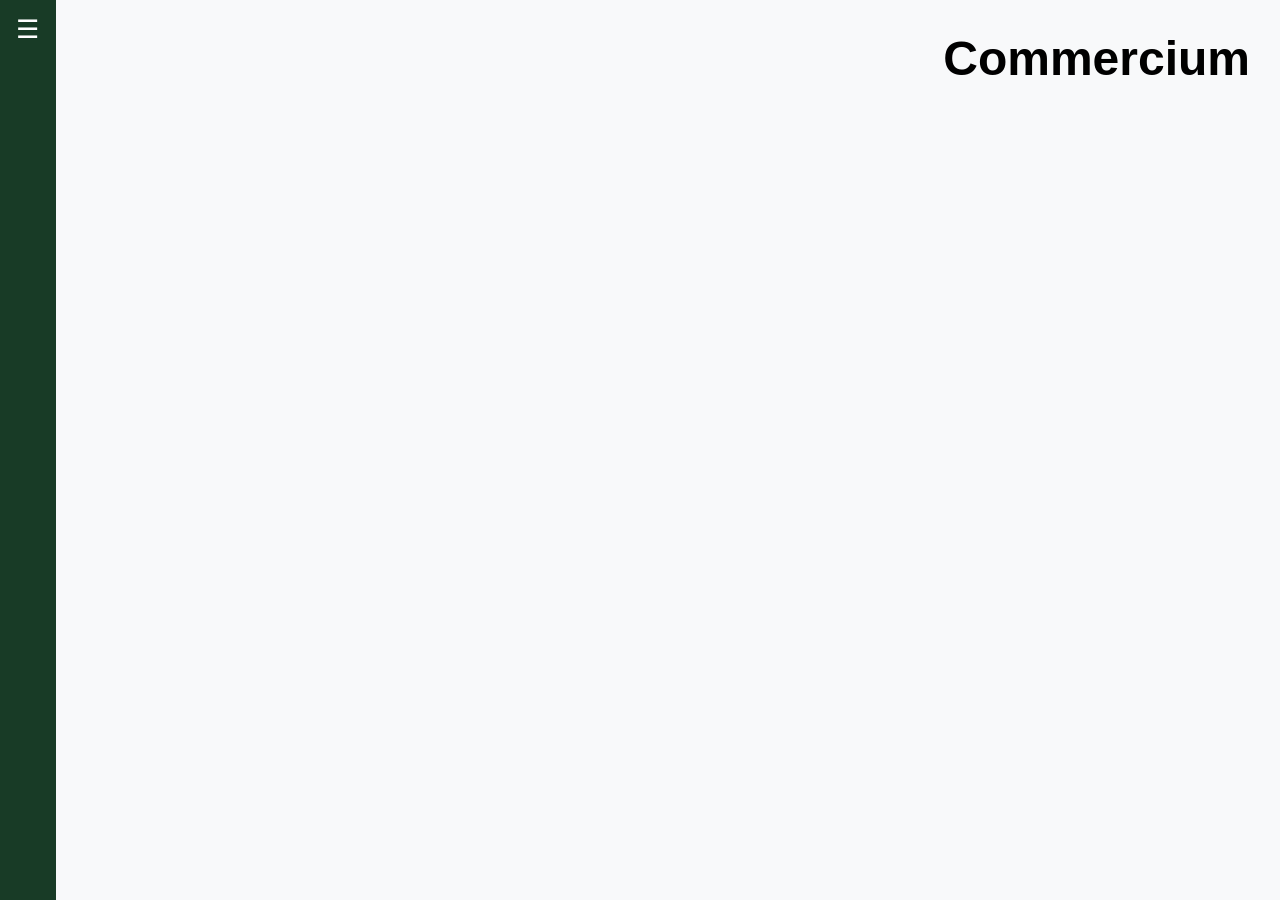
<file: index.html>
<!DOCTYPE html>
<html lang="en">
  <head>
    <meta charset="UTF-8" />
    <meta name="viewport" content="width=device-width, initial-scale=1.0" />
    <meta http-equiv="X-UA-Compatible" content="ie=edge" />
    <title>Commercium</title>

    <link rel="stylesheet" href="style.css" />

    <!--- IV model display-->
    <script
      src="https://cdn.plot.ly/plotly-2.35.2.min.js"
      charset="utf-8"
    ></script>
    <!-- JS mechanics, turned into a JSON  to display onto the model interpetation menu under the resource tab-->
    <style>
      body,
      html {
        overflow-y: auto !important;
        height: 100%;
      }

      /* Half-size container scaling for the 3D surface plot */
      .chart-container {
        width: 100%;
        max-width: 600px;
        height: 300px;
        margin-top: 20px;
        background: #ffffff;
        border-radius: 8px;
        padding: 5px;
        box-shadow: 0 2px 8px rgba(0, 0, 0, 0.05);
      }
      #surface-plot {
        width: 100%;
        height: 100%;
      }

      /* Clean inline formatting layout for custom sub-navigation tabs */
      .resource-tabs {
        display: flex;
        gap: 15px;
        margin-bottom: 25px;
        border-bottom: 2px solid #eaeaea;
        padding-bottom: 10px;
      }
      .resource-tab-btn {
        background: none;
        border: none;
        font-family: inherit;
        font-size: 1rem;
        font-weight: bold;
        color: #888888;
        cursor: pointer;
        padding: 5px 10px;
        transition: color 0.2s ease, border-bottom 0.2s ease;
      }
      .resource-tab-btn.tab-active {
        color: #000000;
        border-bottom: 2px solid #000000;
        margin-bottom: -12px;
      }

      /* Structural template switcher logic rules */
      .sub-content-panel {
        display: none;
      }
      .sub-content-panel.sub-active {
        display: block;
      }
    </style>
  </head>
  <body>
    <div class="app-container">
      <aside id="sidePanel" class="side-panel collapsed">
        <button class="toggle-btn" onclick="togglePanel()">☰</button>
        <div class="panel-content">
          <ul>
            <li><a href="#home">Home</a></li>
            <li><a href="#about">About</a></li>
            <li><a href="#contact">Contact</a></li>
            <li><a href="#Resources">Resources</a></li>
            <li><a href="#Demos">Demos</a></li>
            <li><a href="#Files">Files</a></li>
          </ul>
        </div>
      </aside>

      <main class="main-content">
        <h1
          style="
            text-align: right;
            font-size: 3rem;
            font-family: Tahoma, sans-serif;
          "
        >
          <a href="#home" style="text-decoration: none; color: inherit"
            >Commercium</a
          >
        </h1>

        <section id="home" class="page"></section>

        <section id="about" class="page">
          <h2>About</h2>
          <p>
            Commercium is a project designed to make connections between the
            financial world and socioeconomic events by utilizing coding 
            and mathematical techniques such as text mining, implied volatility
            models, and more!
          </p>
        </section>

        <section id="contact" class="page">
          <h2>Contact</h2>
          <form
            class="contact-form"
            action="https://formspree.io"
            method="POST"
          >
            <label for="name">Name</label>
            <input type="text" id="name" name="name" required />
            <label for="email">Email</label>
            <input type="email" id="email" name="email" required />
            <label for="inquiry">Inquiry</label>
            <textarea id="inquiry" name="inquiry" rows="5" required></textarea>
            <button type="submit">Send</button>
          </form>
        </section>

        <!-- Resource container, maintains css -->
        <section id="Resources" class="page">
          <!-- Tab Row Selector Engine Panel Interface -->
          <div class="resource-tabs">
            <button
              class="resource-tab-btn tab-active"
              onclick="switchResourceTab('books')"
            >
              Books
            </button>
            <button
              class="resource-tab-btn"
              onclick="switchResourceTab('models')"
            >
              Model Interpretation
            </button>
            <button
              class="resource-tab-btn"
              onclick="switchResourceTab('glossary')"
            >
              Glossary
            </button>
          </div>

          <!-- Sub menu blocks -->
          <!-- Books -->
          <div id="sub-view-books" class="sub-content-panel sub-active">
            <h2>Resources: Books</h2>
            <p>
              If you are curious at all as to how to replicate the models seen
              in this project and apply the appropriate arithmatic to enhance
              them you can use the following for your own research/personal
              projects:
            </p>
            <div class="book-grid">
              <div class="book" tabindex="0">
                <img
                  src="images/Python-for-data-analysis.jpg"
                  alt="Python for Data Analysis"
                />
                <a
                  class="book-link"
                  href="https://wesmckinney.com"
                  target="_blank"
                  rel="noopener"
                  >Read</a
                >
              </div>
              <div class="book" tabindex="0">
                <img
                  src="images/R-for-data-science.jpg"
                  alt="R for Data Science"
                />
                <a
                  class="book-link"
                  href="https://hadley.nz"
                  target="_blank"
                  rel="noopener"
                  >Read</a
                >
              </div>
              <div class="book" tabindex="0">
                <img
                  src="images/Python-for-Finance.jpg"
                  alt="Python for Finance"
                />
                <a
                  class="book-link"
                  href="https://goodreads.com"
                  target="_blank"
                  rel="noopener"
                  >Buy</a
                >
              </div>
              <div class="book" tabindex="0">
                <img
                  src="images/Data-Science-for-Business.jpg"
                  alt="Data Science for Business"
                />
                <a
                  class="book-link"
                  href="https://amazon.com"
                  target="_blank"
                  rel="noopener"
                  >Buy</a
                >
              </div>
              <div class="book" tabindex="0">
                <img
                  src="images/David-Spiegelhalter.jpg"
                  alt="David Spiegelhalter"
                />
                <a
                  class="book-link"
                  href="https://amazon.com"
                  target="_blank"
                  rel="noopener"
                  >Buy</a
                >
              </div>
            </div>
          </div>

          <!-- Model interpetationN -->
          <div id="sub-view-models" class="sub-content-panel">
            <h2>Resources: Model Interpretation</h2>
            <p>
              This view displays our calculated implicit volatility mapping
              arrays across asset fields.
            </p>
            <div class="chart-container">
              <div id="surface-plot"></div>
            </div>
          </div>

          <!-- Glossary -->
          <div id="sub-view-glossary" class="sub-content-panel">
            <h2>Resources: Glossary</h2>
            <p>
              Included are definitions, formulas and other pieces of information
              to improve understanding:
            </p>

            <hr />

            <details>
              <summary><strong>Options</strong></summary>
              <p>
                <strong>Options:</strong> A contract that gives the buyer the
                right, however not the obligation, to buy/sell an underlying
                asset at a set price prior to a predetermined date.
              </p>
              <ul>
                <li>
                  <strong>Call Options:</strong> The financial contract that
                  grants the buyer the right, but not the obligation, to buy a
                  specific amount of an underlying asset at a determined price
                  before a specific date.
                </li>
                <br />
                <li>
                  <strong>Put Options:</strong> The financial contract that
                  grants the buyer the right, but not the obligation, to sell a
                  specific amount of an underlying asset at a determined price
                  before a specific date.
                </li>
              </ul>
            </details>

            <hr />

            <details>
              <summary><strong>Key Options &amp; Market Terms</strong></summary>
              <ul>
                <li>
                  <strong>Implied Volatility:</strong> The standard deviation of
                  stock returns that is consistent with an option's market
                  value.
                </li>
                <br />
                <li>
                  <strong>Moneyness:</strong> The relationship between the price
                  of the underlying asset and an option's exercise price.
                </li>
                <br />
                <li>
                  <strong>Securities:</strong> Tradeable financial assets that
                  corporations and governments use to raise capital from
                  investors.
                </li>
                <br />
                <li>
                  <strong>Strike Price:</strong> Price at which stock or
                  commodity underlying a call option or a put option can be
                  purchased or sold during a specified period.
                </li>
                <br />
                <li>
                  <strong>Time to Expiration:</strong> Duration until the option
                  contract expires.
                </li>
                <br />
                <li>
                  <strong>Underlying Stock Price:</strong> The current live
                  market price of the specific stock or equity upon which a
                  derivative contract—such as an option, warrant, or convertible
                  security—is based.
                </li>
                <br />
                <li>
                  <strong>Volatility:</strong> Indicates how much and how
                  quickly the value of an investment, market, or market sector
                  changes.
                </li>
                <br />
                <li>
                  <strong>Volatility Smile:</strong> The variation of implied
                  volatility with strike price.
                </li>
              </ul>
            </details>

            <hr />

            <details>
              <summary><strong>The Greeks</strong></summary>
              <ul>
                <li>
                  <strong>Delta:</strong> Measures how much an option's price is
                  expected to change per a $1.00 change in the price of an
                  underlying stock. Call options range between 0 and +1.00,
                  while put options range from 0 to -1.00. It also roughly
                  estimates the probability of expiring in the money.
                </li>
                <br />
                <li>
                  <strong>Gamma:</strong> Rate of change in Delta when
                  underlying stock moves by $1.00 (second derivative of option
                  price). High gamma means Delta can shift very quickly, which
                  is common for at-the-money options near expiration.
                </li>
                <br />
                <li>
                  <strong>Rho:</strong> Measures an option's sensitivity to
                  changes in interest rates. It estimates how much an option's
                  price will change for every 1% change in the risk-free
                  interest rate.
                </li>
                <br />
                <li>
                  <strong>Theta:</strong> Measures the rate of time decay in an
                  option's value as it gets closer to its expiration date,
                  assuming all other factors remain constant. Theta is typically
                  negative for option buyers because the option loses value each
                  day.
                </li>
                <br />
                <li>
                  <strong>Vega:</strong> Measures an option's sensitivity to
                  changes in the implied volatility of the underlying asset. It
                  represents how much an option's price is expected to change
                  for every 1% change in implied volatility.
                </li>
              </ul>
            </details>
          </div>
        </section>

        <section id="Demos" class="page">
          <h2>Demos</h2>
          <p>
            This page contains all of the prototypes, notes and future plans for
            commercium.
          </p>
        </section>
      </main>
    </div>

    <script>
      let chartInitialized = false;

      function togglePanel() {
        const panel = document.getElementById("sidePanel");
        if (panel) {
          panel.classList.toggle("collapsed");
        }
      }
      // IV model matrice =
      const modelData = {
        strikes: [
          80.0, 82.105, 84.21, 86.315, 88.421, 90.526, 92.631, 94.736, 96.842,
          98.947, 101.052, 103.157, 105.263, 107.368, 109.473, 111.578, 113.684,
          115.789, 117.894, 120.0,
        ],
        expirations: [
          0.1, 0.235, 0.371, 0.507, 0.642, 0.778, 0.914, 1.05, 1.185, 1.321,
          1.457, 1.592, 1.728, 1.864, 2.0,
        ],
        iv_matrix: [
          [
            2.295, 1.896, 1.541, 1.231, 0.965, 0.743, 0.566, 0.433, 0.344, 0.3,
            0.3, 0.344, 0.433, 0.566, 0.743, 0.965, 1.231, 1.541, 1.896, 2.295,
          ],
          [
            2.288, 1.889, 1.534, 1.224, 0.958, 0.736, 0.559, 0.426, 0.338,
            0.293, 0.293, 0.338, 0.426, 0.559, 0.736, 0.958, 1.224, 1.534,
            1.889, 2.288,
          ],
          [
            2.281, 1.882, 1.527, 1.217, 0.951, 0.73, 0.552, 0.419, 0.331, 0.286,
            0.286, 0.331, 0.419, 0.552, 0.73, 0.951, 1.217, 1.527, 1.882, 2.281,
          ],
          [
            2.274, 1.875, 1.521, 1.21, 0.945, 0.723, 0.546, 0.413, 0.324, 0.28,
            0.28, 0.324, 0.413, 0.546, 0.723, 0.945, 1.21, 1.521, 1.875, 2.274,
          ],
          [
            2.267, 1.868, 1.514, 1.204, 0.938, 0.716, 0.539, 0.406, 0.317,
            0.273, 0.273, 0.317, 0.406, 0.539, 0.716, 0.938, 1.204, 1.514,
            1.868, 2.267,
          ],
          [
            2.261, 1.862, 1.507, 1.197, 0.931, 0.709, 0.532, 0.399, 0.31, 0.266,
            0.266, 0.31, 0.399, 0.532, 0.709, 0.931, 1.197, 1.507, 1.862, 2.261,
          ],
          [
            2.254, 1.855, 1.5, 1.19, 0.924, 0.703, 0.525, 0.392, 0.304, 0.259,
            0.259, 0.304, 0.392, 0.525, 0.703, 0.924, 1.19, 1.5, 1.855, 2.254,
          ],
          [
            2.247, 1.848, 1.494, 1.183, 0.917, 0.696, 0.518, 0.386, 0.297,
            0.253, 0.253, 0.297, 0.386, 0.518, 0.696, 0.917, 1.183, 1.494,
            1.848, 2.247,
          ],
          [
            2.24, 1.841, 1.487, 1.177, 0.911, 0.689, 0.512, 0.379, 0.29, 0.246,
            0.246, 0.29, 0.379, 0.512, 0.689, 0.911, 1.177, 1.487, 1.841, 2.24,
          ],
          [
            2.233, 1.835, 1.48, 1.17, 0.904, 0.682, 0.505, 0.372, 0.283, 0.239,
            0.239, 0.283, 0.372, 0.505, 0.682, 0.904, 1.17, 1.48, 1.835, 2.233,
          ],
          [
            2.227, 1.828, 1.473, 1.163, 0.897, 0.675, 0.498, 0.365, 0.277,
            0.232, 0.232, 0.277, 0.365, 0.498, 0.675, 0.897, 1.163, 1.473,
            1.828, 2.227,
          ],
          [
            2.22, 1.821, 1.466, 1.156, 0.89, 0.669, 0.491, 0.358, 0.27, 0.225,
            0.225, 0.27, 0.358, 0.491, 0.669, 0.89, 1.156, 1.466, 1.821, 2.22,
          ],
          [
            2.213, 1.814, 1.46, 1.149, 0.883, 0.662, 0.485, 0.352, 0.263, 0.219,
            0.219, 0.263, 0.352, 0.485, 0.662, 0.883, 1.149, 1.46, 1.814, 2.213,
          ],
          [
            2.206, 1.807, 1.453, 1.143, 0.877, 0.655, 0.478, 0.345, 0.256,
            0.212, 0.212, 0.256, 0.345, 0.478, 0.655, 0.877, 1.143, 1.453,
            1.807, 2.206,
          ],
          [
            2.2, 1.801, 1.446, 1.136, 0.87, 0.648, 0.471, 0.338, 0.249, 0.205,
            0.205, 0.249, 0.338, 0.471, 0.648, 0.87, 1.136, 1.446, 1.801, 2.2,
          ],
        ],
      };
      function renderVolatilitySurface() {
        const targetDiv = document.getElementById("surface-plot");
        if (!targetDiv) return;
        if (chartInitialized) {
          Plotly.Plots.resize(targetDiv);
          return;
        }
        var trace = {
          type: "surface",
          x: modelData.strikes,
          y: modelData.expirations,
          z: modelData.iv_matrix,
          colorscale: "Coolwarm",
          showscale: true,
          colorbar: {
            title: { text: "IV", side: "right" },
            thickness: 12,
            len: 0.8,
          },
        };
        var layout = {
          autosize: true,
          margin: { l: 0, r: 0, b: 0, t: 0 },
          scene: {
            xaxis: { title: "Strike" },
            yaxis: { title: "Expiration" },
            zaxis: { title: "Volatility" },
          },
        };
        Plotly.newPlot(targetDiv, [trace], layout, { responsive: true });
        chartInitialized = true;
      }
      function switchResourceTab(tabId) {
        // Toggle sub-panel layout visibility states
        document.querySelectorAll(".sub-content-panel").forEach((panel) => {
          panel.classList.toggle(
            "sub-active",
            panel.id === "sub-view-" + tabId
          );
        });
        // Highlight selected tab row element button
        document.querySelectorAll(".resource-tab-btn").forEach((btn) => {
          const isTarget = btn
            .getAttribute("onclick")
            .includes("'" + tabId + "'");
          btn.classList.toggle("tab-active", isTarget);
        });
        // 3D Plotly rendering when mounting the Model section container
        if (tabId === "models") {
          setTimeout(renderVolatilitySurface, 100);
        }
      }
      function showPage() {
        const currentHash = location.hash || "#home";
        const baseId = currentHash.substring(1);
        const exists = document.getElementById(baseId);
        const finalActiveId = exists ? baseId : "home";
        document.querySelectorAll(".page").forEach((page) => {
          page.classList.toggle("active", page.id === finalActiveId);
        });
        // Ensure 3D surface plot is safely evaluated if directly refreshing on the page view
        if (finalActiveId === "Resources") {
          const activeSubPanel = document.querySelector(
            ".sub-content-panel.sub-active"
          );
          if (activeSubPanel && activeSubPanel.id === "sub-view-models") {
            setTimeout(renderVolatilitySurface, 100);
          }
        }
      }
      window.addEventListener("hashchange", showPage);
      showPage();
      // Sidebar panel transition
      document.querySelectorAll(".panel-content a").forEach((link) => {
        link.addEventListener("click", () => {
          const panel = document.getElementById("sidePanel");
          if (panel) {
            panel.classList.add("collapsed");
          }
        });
      });
    </script>
  </body>
</html>
</file>
<file: style.css>
/* Apply a base standard across the body text */
body {
  font-family: sans-serif;
  font-size: 16px;

  /* 1.6x the font size (25.6px); recommended starting point for body readability */
  line-height: 1.6;
}

/* Headings usually require less line-height spacing as they grow larger */
h1 {
  font-size: 32px;
  line-height: 1.2;
  margin-bottom: 24px; /* Space between the heading and the first paragraph */
}

/* Define explicit spacing between structural text blocks */
p {
  /* Adds specific breathing room below every paragraph element */
  margin-bottom: 20px;
}

/* Reset basic spacing */
* {
  margin: 0;
  padding: 0;
  box-sizing: border-box;
  font-family: sans-serif;
}

/* Master container setting up the flex row layout */
.app-container {
  display: flex;
  height: 100vh;
  width: 100vw;
  overflow: hidden;
}

/* Side Panel Base Rules */
.side-panel {
  width: 260px;
  background-color: rgb(24, 59, 38);
  color: white;
  position: relative;
  transition: width 0.3s ease-in-out; /* Smooth slide animation */
  overflow: hidden; /* Keeps text from bleeding out when shrinking */
}

/* Collapsed Modifier Class managed by JS */
.side-panel.collapsed {
  width: 60px; /* Changes to 0px if you want it entirely hidden */
}

/* Toggle Button styling */
.toggle-btn {
  background: none;
  border: none;
  color: white;
  font-size: 24px;
  cursor: pointer;
  padding: 15px 20px;
  display: block;
  width: 100%;
  text-align: left;
}

/* Sidebar contents wrapper */
.panel-content {
  padding: 20px;
  width: 260px; /* Match full sidebar width to prevent text distortion */
}

.panel-content h3 {
  margin-bottom: 20px;
}

.panel-content ul {
  list-style: none;
}
/* Main Content Area */
.main-content {
  flex-grow: 1; /* Instructs layout to claim remaining viewport spaces */
  background-color: #f8f9fa;
  padding: 30px;
  height: 100vh; /* Locks container height to your screen */
  overflow-y: auto; /* Adds a clean vertical scrollbar strictly to the content area */
}

.panel-content ul li {
  margin-bottom: 15px;
}

.panel-content ul li a {
  color: #ecf0f1;
  text-decoration: none;
  font-size: 18px;
}

/* Main Content Area */
.main-content {
  flex-grow: 1; /* Instructs layout to claim remaining viewport spaces */
  background-color: #f8f9fa;
  padding: 30px;
}

.side-panel.collapsed .panel-content {
  opacity: 0;
  pointer-events: none;
}

.panel-content {
  transition: opacity 0.2s;
}
.page {
  display: none;
}
.page.active {
  display: block;
}
.contact-form {
  display: flex;
  flex-direction: column;
  max-width: 400px;
  gap: 8px;
}

.contact-form input,
.contact-form textarea {
  padding: 8px;
  font-size: 1rem;
  font-family: inherit;
}

.contact-form button {
  padding: 10px;
  font-size: 1rem;
  cursor: pointer;
}
.side-panel {
  width: 220px;
  overflow: hidden;
  flex-shrink: 0;
  transition: width 0.3s ease;
}

.side-panel.collapsed {
  width: 56px;
}

.side-panel.collapsed .panel-content {
  display: none;
}

.toggle-btn {
  background: none;
  border: none;
  color: white;
  font-size: 1.6rem;
  padding: 14px 16px;
  cursor: pointer;
}
.book-grid {
  display: flex;
  flex-wrap: wrap;
  gap: 16px;
}

.book {
  position: relative;
  width: 140px;
}

.book img {
  width: 100%;
  height: auto;
  display: block;
}

.book-link {
  position: absolute;
  inset: 0;
  display: flex;
  align-items: center;
  justify-content: center;
  background: rgba(30, 45, 61, 0.85);
  color: white;
  text-decoration: none;
  font-weight: bold;
  opacity: 0;
  transition: opacity 0.2s ease;
}

.book:hover .book-link,
.book:focus-within .book-link,
.book:focus .book-link {
  opacity: 1;
}
</file>
